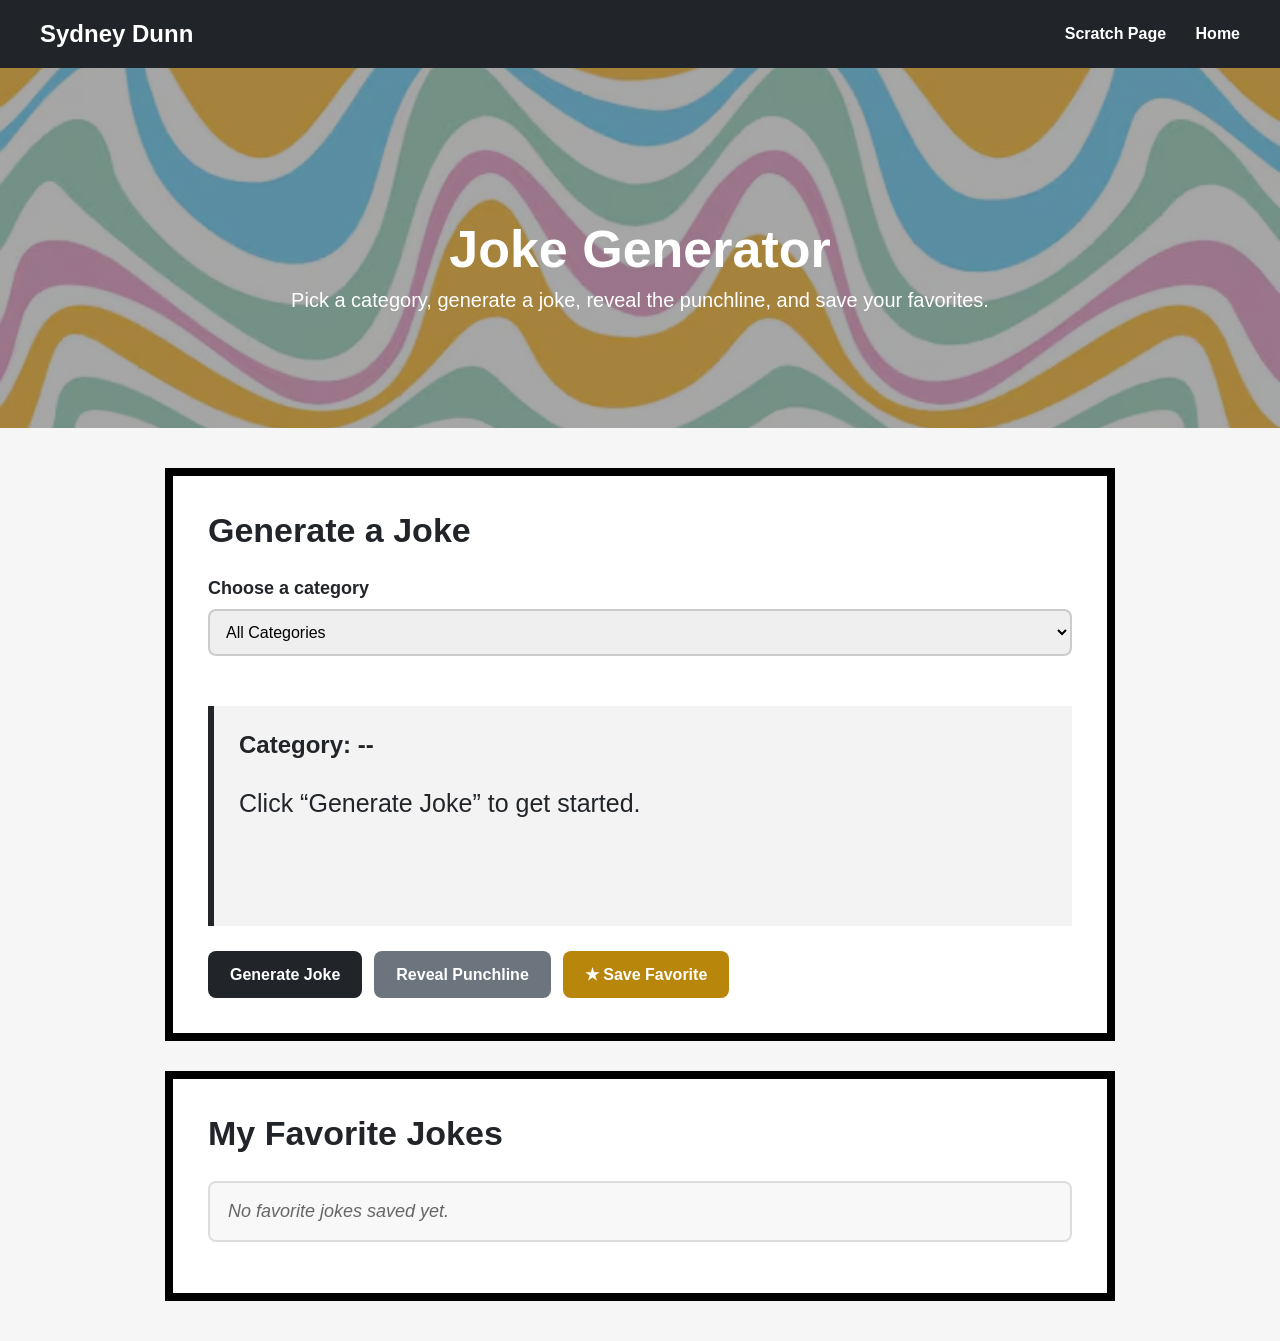
<file: app.html>
<!DOCTYPE html>
<html lang="en">
<head>
    <meta charset="UTF-8">
    <meta name="viewport" content="width=device-width, initial-scale=1.0">
    <title>Joke Generator | Sydney Dunn</title>
    <style>
        body {
            margin: 0;
            font-family: 'Open Sans', Arial, sans-serif;
            background-color: #f6f6f6;
            color: #212529;
        }

        .top-bar {
            display: flex;
            justify-content: space-between;
            align-items: center;
            background-color: #212529;
            padding: 20px 40px;
        }

        .title {
            color: white;
            font-size: 24px;
            font-weight: 700;
        }

        .nav-links a {
            color: white;
            text-decoration: none;
            margin-left: 25px;
            font-weight: 600;
        }

        .nav-links a:hover {
            text-decoration: underline;
        }

        .hero {
            background-image: linear-gradient(rgba(0, 0, 0, 0.35), rgba(0, 0, 0, 0.35)), url("assets/img/joke.jpg");
            background-size: cover;
            background-position: center 20%;
            height: 320px;
            display: flex;
            justify-content: center;
            align-items: center;
            text-align: center;
            color: white;
            padding: 20px;
        }

        .hero h1 {
            font-size: 52px;
            margin-bottom: 10px;
        }

        .hero p {
            font-size: 20px;
            margin: 0;
        }

        .container {
            width: 90%;
            max-width: 950px;
            margin: 40px auto;
        }

        .card {
            background-color: white;
            border: 8px solid black;
            padding: 35px;
            box-sizing: border-box;
            margin-bottom: 30px;
        }

        h2 {
            margin-top: 0;
            font-size: 34px;
        }

        label {
            display: block;
            font-weight: 700;
            margin-bottom: 10px;
            font-size: 18px;
        }

        select {
            width: 100%;
            padding: 12px;
            font-size: 16px;
            border: 2px solid #cccccc;
            border-radius: 8px;
            margin-bottom: 25px;
            box-sizing: border-box;
        }

        .joke-box {
            background-color: #f3f3f3;
            border-left: 6px solid #212529;
            padding: 25px;
            margin: 25px 0;
            min-height: 170px;
        }

        .joke-box h3 {
            margin-top: 0;
            font-size: 24px;
        }

        .setup {
            font-size: 25px;
            line-height: 1.6;
            margin-bottom: 20px;
        }

        .punchline {
            font-size: 23px;
            line-height: 1.6;
            color: #343a40;
            font-weight: 700;
            display: none;
        }

        .button-row {
            display: flex;
            flex-wrap: wrap;
            gap: 12px;
        }

        button {
            background-color: #212529;
            color: white;
            border: none;
            padding: 14px 22px;
            font-size: 16px;
            font-weight: 700;
            border-radius: 8px;
            cursor: pointer;
        }

        button:hover {
            background-color: #343a40;
        }

        .secondary-button {
            background-color: #6c757d;
        }

        .secondary-button:hover {
            background-color: #5a6268;
        }

        .favorite-button {
            background-color: #b8860b;
        }

        .favorite-button:hover {
            background-color: #9c7309;
        }

        .favorites-list {
            list-style-type: none;
            padding-left: 0;
        }

        .favorites-list li {
            background-color: #f8f8f8;
            border: 2px solid #dddddd;
            border-radius: 8px;
            padding: 18px;
            margin-bottom: 15px;
        }

        .favorite-category {
            display: inline-block;
            font-size: 14px;
            font-weight: 700;
            background-color: #212529;
            color: white;
            padding: 6px 10px;
            border-radius: 20px;
            margin-bottom: 10px;
        }

        .favorite-setup {
            font-size: 19px;
            margin-bottom: 8px;
        }

        .favorite-punchline {
            font-size: 18px;
            font-weight: 700;
            color: #343a40;
            margin-bottom: 12px;
        }

        .empty-message {
            color: #666666;
            font-style: italic;
            font-size: 18px;
        }

        .footer-note {
            margin-top: 20px;
            color: #555;
            font-size: 16px;
        }

        @media (max-width: 768px) {
            .top-bar {
                flex-direction: column;
                gap: 12px;
                text-align: center;
            }

            .nav-links a {
                margin: 0 10px;
            }

            .hero h1 {
                font-size: 36px;
            }

            .hero p {
                font-size: 18px;
            }

            .setup,
            .punchline {
                font-size: 20px;
            }

            .button-row {
                flex-direction: column;
            }

            button {
                width: 100%;
            }
        }
    </style>
</head>
<body>
    <div class="top-bar">
        <div class="title">Sydney Dunn</div>

        <div class="nav-links">
            <a href="scratch.html">Scratch Page</a>
            <a href="index.html">Home</a>
        </div>
    </div>

    <div class="hero">
        <div>
            <h1>Joke Generator</h1>
            <p>Pick a category, generate a joke, reveal the punchline, and save your favorites.</p>
        </div>
    </div>

    <div class="container">
        <div class="card">
            <h2>Generate a Joke</h2>

            <label for="category">Choose a category</label>
            <select id="category">
                <option value="all">All Categories</option>
                <option value="school">School</option>
                <option value="sports">Sports</option>
                <option value="animals">Animals</option>
                <option value="food">Food</option>
                <option value="random">Random</option>
            </select>

            <div class="joke-box">
                <h3 id="jokeCategory">Category: --</h3>
                <div class="setup" id="setupText">Click “Generate Joke” to get started.</div>
                <div class="punchline" id="punchlineText">Punchline will appear here.</div>
            </div>

            <div class="button-row">
                <button onclick="generateJoke()">Generate Joke</button>
                <button class="secondary-button" onclick="revealPunchline()">Reveal Punchline</button>
                <button class="favorite-button" onclick="saveFavorite()">★ Save Favorite</button>
            </div>
        </div>

        <div class="card">
            <h2>My Favorite Jokes</h2>
            <ul id="favoritesList" class="favorites-list"></ul>
        </div>
    </div>

    <script>
        const jokes = [
            {
                category: "school",
                setup: "Why did the student eat his homework?",
                punchline: "Because the teacher said it was a piece of cake."
            },
            {
                category: "school",
                setup: "Why was the math book sad?",
                punchline: "Because it had too many problems."
            },
            {
                category: "school",
                setup: "Why did the music teacher need a ladder?",
                punchline: "To reach the high notes."
            },
            {
                category: "sports",
                setup: "Why do soccer players do well in school?",
                punchline: "Because they know how to use their heads."
            },
            {
                category: "sports",
                setup: "Why was the basketball court wet?",
                punchline: "Because the players dribbled all over it."
            },
            {
                category: "sports",
                setup: "Why couldn’t the runner finish the race?",
                punchline: "Because he ran out of time."
            },
            {
                category: "animals",
                setup: "What do you call a fish wearing a bowtie?",
                punchline: "Sofishticated."
            },
            {
                category: "animals",
                setup: "Why don’t oysters donate to charity?",
                punchline: "Because they’re shellfish."
            },
            {
                category: "animals",
                setup: "What do you call an alligator in a vest?",
                punchline: "An investigator."
            },
            {
                category: "food",
                setup: "What do you call fake spaghetti?",
                punchline: "An impasta."
            },
            {
                category: "food",
                setup: "Why did the tomato turn red?",
                punchline: "Because it saw the salad dressing."
            },
            {
                category: "food",
                setup: "What did the baby corn say to the mama corn?",
                punchline: "Where’s popcorn?"
            },
            {
                category: "random",
                setup: "Why don’t skeletons fight each other?",
                punchline: "They don’t have the guts."
            },
            {
                category: "random",
                setup: "What did one wall say to the other wall?",
                punchline: "I’ll meet you at the corner."
            },
            {
                category: "random",
                setup: "Why can’t your nose be 12 inches long?",
                punchline: "Because then it would be a foot."
            }
        ];

        let currentJoke = null;

        function formatCategory(category) {
            return category.charAt(0).toUpperCase() + category.slice(1);
        }

        function generateJoke() {
            const selectedCategory = document.getElementById("category").value;

            let filteredJokes;
            if (selectedCategory === "all") {
                filteredJokes = jokes;
            } else {
                filteredJokes = jokes.filter(joke => joke.category === selectedCategory);
            }

            const randomIndex = Math.floor(Math.random() * filteredJokes.length);
            currentJoke = filteredJokes[randomIndex];

            document.getElementById("jokeCategory").textContent = "Category: " + formatCategory(currentJoke.category);
            document.getElementById("setupText").textContent = currentJoke.setup;

            const punchline = document.getElementById("punchlineText");
            punchline.textContent = currentJoke.punchline;
            punchline.style.display = "none";
        }

        function revealPunchline() {
            if (!currentJoke) {
                alert("Generate a joke first.");
                return;
            }

            document.getElementById("punchlineText").style.display = "block";
        }

        function saveFavorite() {
            if (!currentJoke) {
                alert("Generate a joke first.");
                return;
            }

            let favorites = JSON.parse(localStorage.getItem("favoriteJokes")) || [];

            const alreadySaved = favorites.some(joke =>
                joke.setup === currentJoke.setup && joke.punchline === currentJoke.punchline
            );

            if (!alreadySaved) {
                favorites.push(currentJoke);
                localStorage.setItem("favoriteJokes", JSON.stringify(favorites));
            }

            renderFavorites();
        }

        function removeFavorite(index) {
            let favorites = JSON.parse(localStorage.getItem("favoriteJokes")) || [];
            favorites.splice(index, 1);
            localStorage.setItem("favoriteJokes", JSON.stringify(favorites));
            renderFavorites();
        }

        function renderFavorites() {
            const favorites = JSON.parse(localStorage.getItem("favoriteJokes")) || [];
            const favoritesList = document.getElementById("favoritesList");

            favoritesList.innerHTML = "";

            if (favorites.length === 0) {
                favoritesList.innerHTML = '<li class="empty-message">No favorite jokes saved yet.</li>';
                return;
            }

            favorites.forEach((joke, index) => {
                const listItem = document.createElement("li");
                listItem.innerHTML = `
                    <div class="favorite-category">${formatCategory(joke.category)}</div>
                    <div class="favorite-setup">${joke.setup}</div>
                    <div class="favorite-punchline">${joke.punchline}</div>
                    <button onclick="removeFavorite(${index})">Remove</button>
                `;
                favoritesList.appendChild(listItem);
            });
        }

        renderFavorites();
    </script>
</body>
</html>
</file>
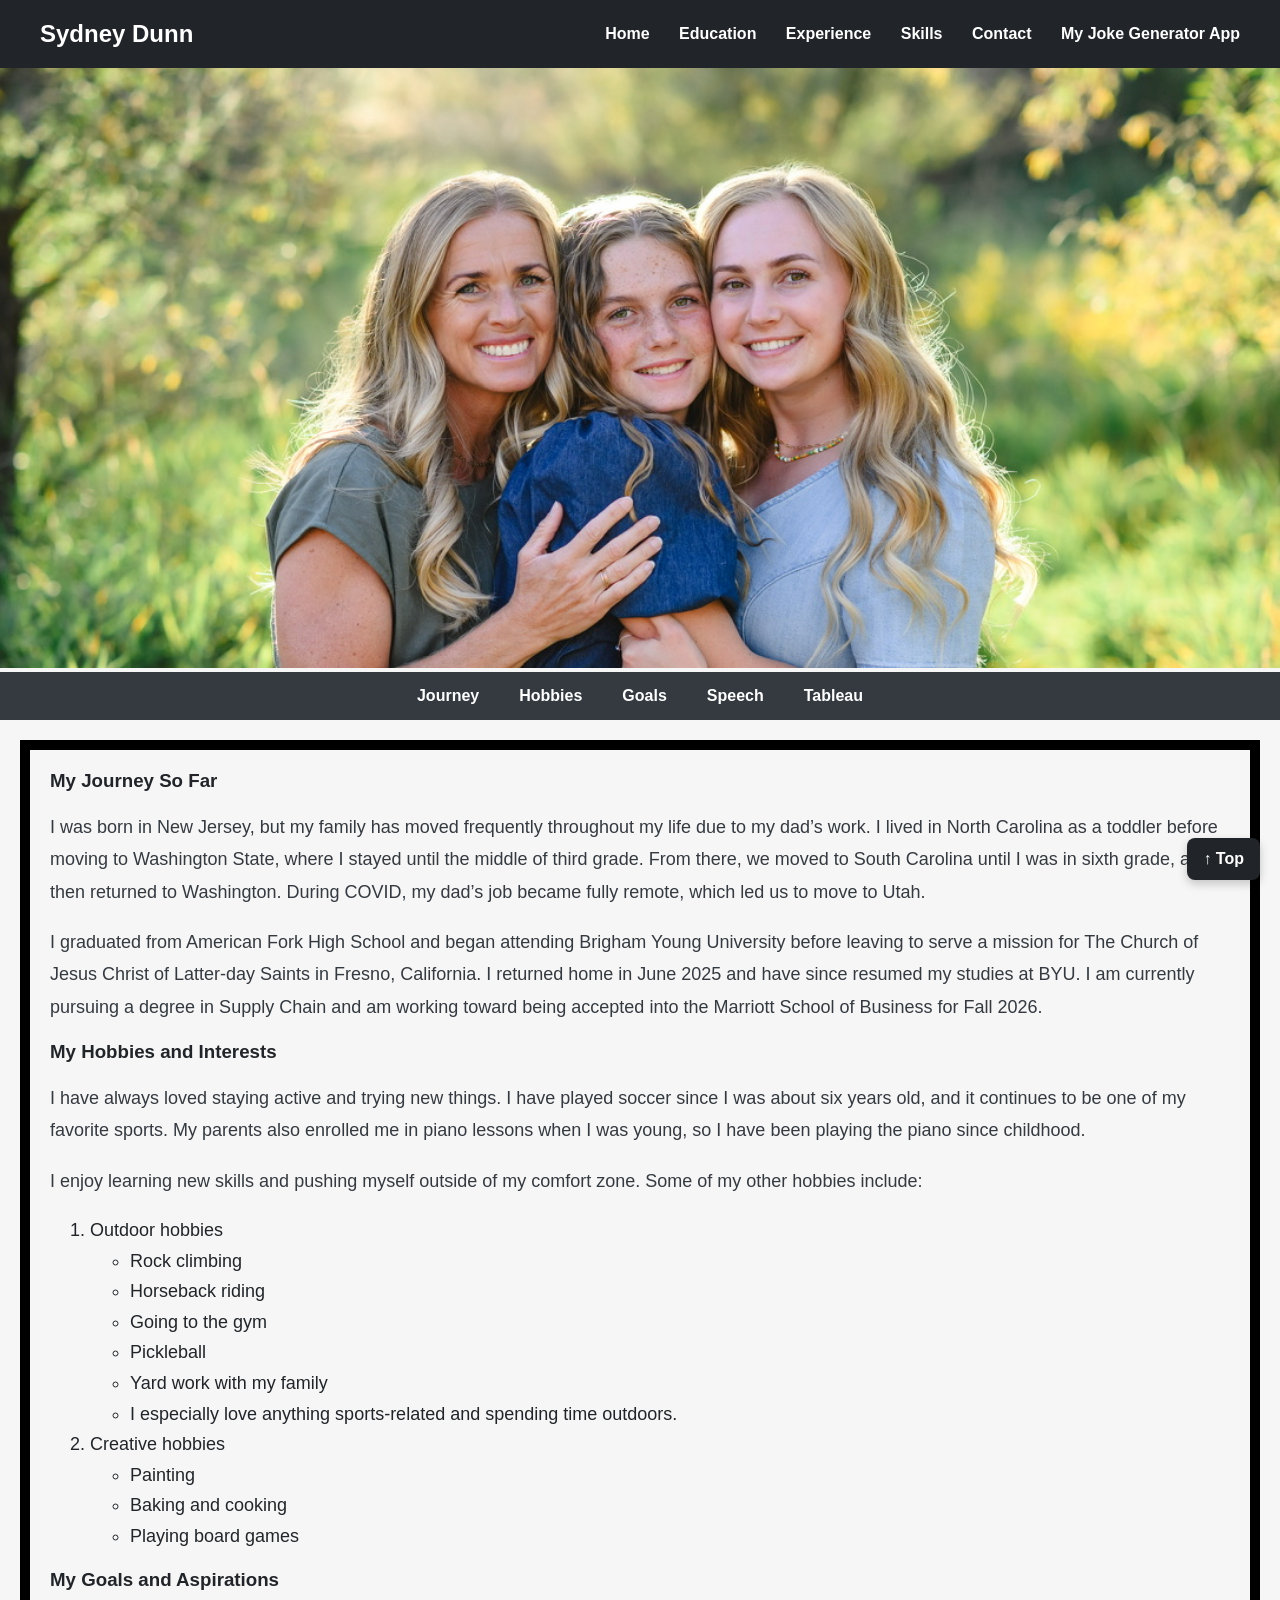
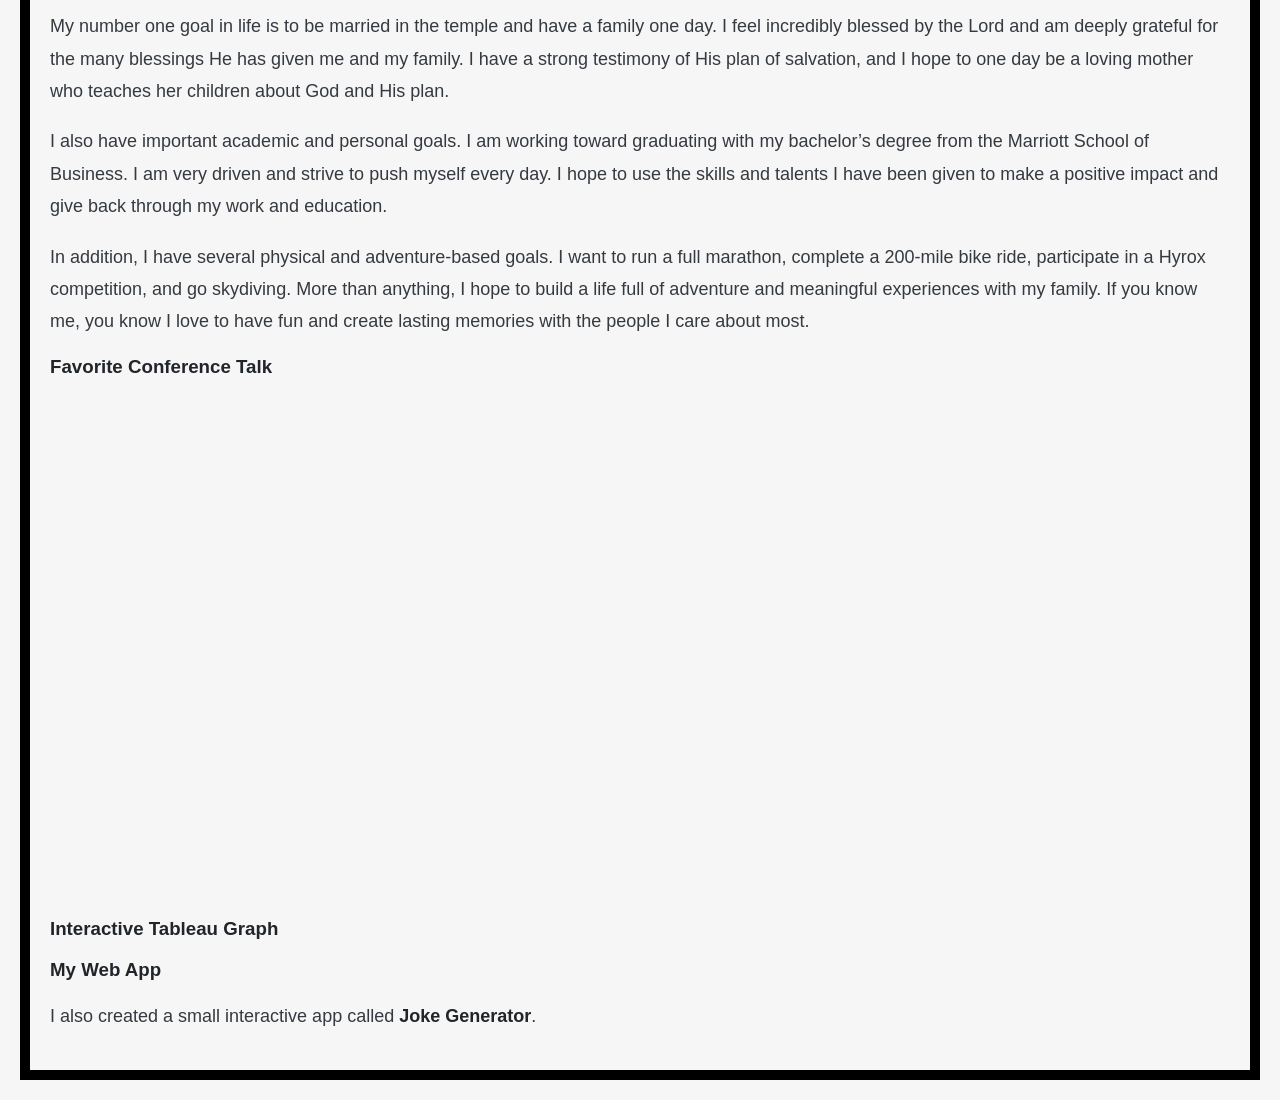
<file: scratch.html>
<!DOCTYPE html>
<html lang="en">
<head>
    <meta charset="UTF-8">
    <meta name="viewport" content="width=device-width, initial-scale=1.0">
    <title>My Story | Sydney Dunn</title>
    <link rel="stylesheet" href="css/scratch.css">
</head>
<body id="top">
    <div class="top-bar">
    <div class="title">Sydney Dunn</div>

        <div class="nav-links">
            <a href="index.html">Home</a>
            <a href="education.html">Education</a>
            <a href="experience.html">Experience</a>
            <a href="skills.html">Skills</a>
            <a href="contact.html">Contact</a>
            <a href="app.html">My Joke Generator App</a>
        </div>
    </div>
    <div class="hero-image">
        <img src="assets/img/squid.jpeg" alt="My life photo">
    </div>
    <div class="section-nav">
        <a href="#journey">Journey</a>
        <a href="#hobbies">Hobbies</a>
        <a href="#goals">Goals</a>
        <a href="#talk">Speech</a>
        <a href="#tableau">Tableau</a>
    </div>
    <div class="box">
        <h3 id="journey">My Journey So Far</h3>
            <p>I was born in New Jersey, but my family has moved frequently 
                throughout my life due to my dad’s work. I lived in North 
                Carolina as a toddler before moving to Washington State, 
                where I stayed until the middle of third grade. From there, 
                we moved to South Carolina until I was in sixth grade, and 
                then returned to Washington. During COVID, my dad’s job became 
                fully remote, which led us to move to Utah.
            </p>
            <p>I graduated from American Fork High School and began attending 
                Brigham Young University before leaving to serve a mission for 
                The Church of Jesus Christ of Latter-day Saints in Fresno, 
                California. I returned home in June 2025 and have since resumed 
                my studies at BYU. I am currently pursuing a degree in Supply 
                Chain and am working toward being accepted into the Marriott 
                School of Business for Fall 2026.
            </p>
        <h3 id="hobbies">My Hobbies and Interests</h3>
            <p>I have always loved staying active and trying new things. 
                I have played soccer since I was about six years old, and 
                it continues to be one of my favorite sports. My parents 
                also enrolled me in piano lessons when I was young, so I 
                have been playing the piano since childhood.
            </p>
            <p>I enjoy learning new skills and pushing myself outside of 
                my comfort zone. Some of my other hobbies include:
                <ol>
                    <li>Outdoor hobbies
                        <ul>
                            <li>Rock climbing</li>
                            <li>Horseback riding</li>
                            <li>Going to the gym</li>
                            <li>Pickleball</li>
                            <li>Yard work with my family</li>
                            <li>I especially love anything sports-related and spending 
                                time outdoors.</li>
                        </ul>
                    </li>
                    <li>Creative hobbies
                        <ul>
                            <li>Painting</li>
                            <li>Baking and cooking</li>
                            <li>Playing board games</li>
                        </ul>
                    </li>
                </ol>
            </p>
        <h3 id="goals">My Goals and Aspirations</h3>
            <p>My number one goal in life is to be married in the temple and 
                have a family one day. I feel incredibly blessed by the Lord 
                and am deeply grateful for the many blessings He has given me 
                and my family. I have a strong testimony of His plan of 
                salvation, and I hope to one day be a loving mother who teaches 
                her children about God and His plan.
            </p>
            <p>I also have important academic and personal goals. I am working 
                toward graduating with my bachelor’s degree from the Marriott 
                School of Business. I am very driven and strive to push myself 
                every day. I hope to use the skills and talents I have been 
                given to make a positive impact and give back through my work 
                and education.
            </p>
            <p>In addition, I have several physical and adventure-based goals. 
                I want to run a full marathon, complete a 200-mile bike ride, 
                participate in a Hyrox competition, and go skydiving. More than 
                anything, I hope to build a life full of adventure and meaningful 
                experiences with my family. If you know me, you know I love to 
                have fun and create lasting memories with the people I care 
                about most.
            </p>
        <h3 id="talk">Favorite Conference Talk</h3>
            <div>
                <iframe
                    width="100%"
                    height="500"
                    src="https://www.youtube.com/embed/VSZCmX3N_xQ"
                    title="YouTube video player"
                    frameborder="0"
                    allow="accelerometer; autoplay; clipboard-write; encrypted-media; gyroscope; picture-in-picture; web-share"
                    referrerpolicy="strict-origin-when-cross-origin"
                    allowfullscreen>
                </iframe>
            </div>
            <div><br>
        <div>
            <h3 id="tableau">Interactive Tableau Graph</h3>

            <div class="tableau-container">
                <div class="tableauPlaceholder" id="viz1775781078797" style="position: relative;">
                    <noscript>
                        <a href="#">
                            <img
                                alt="Dashboard 1"
                                src="https://public.tableau.com/static/images/co/countrymusictaste/Dashboard1/1_rss.png"
                                style="border: none;"
                            />
                        </a>
                    </noscript>

                    <object class="tableauViz" style="display: none;">
                        <param name="host_url" value="https%3A%2F%2Fpublic.tableau.com%2F" />
                        <param name="embed_code_version" value="3" />
                        <param name="site_root" value="" />
                        <param name="name" value="countrymusictaste/Dashboard1" />
                        <param name="tabs" value="no" />
                        <param name="toolbar" value="yes" />
                        <param name="static_image" value="https://public.tableau.com/static/images/co/countrymusictaste/Dashboard1/1.png" />
                        <param name="animate_transition" value="yes" />
                        <param name="display_static_image" value="yes" />
                        <param name="display_spinner" value="yes" />
                        <param name="display_overlay" value="yes" />
                        <param name="display_count" value="yes" />
                        <param name="language" value="en-US" />
                    </object>
                </div>
            </div>

            <script type="text/javascript">
                var divElement = document.getElementById("viz1775781078797");
                var vizElement = divElement.getElementsByTagName("object")[0];

                vizElement.style.width = "100%";
                vizElement.style.height = "950px";

                var scriptElement = document.createElement("script");
                scriptElement.src = "https://public.tableau.com/javascripts/api/viz_v1.js";
                vizElement.parentNode.insertBefore(scriptElement, vizElement);
            </script>
        </div>
        <div>
            <h3>My Web App</h3>
            <p>
                I also created a small interactive app called
                <a href="app.html">Joke Generator</a>.
            </p>
        </div>

    <a href="#top" class="back-to-top">↑ Top</a>
</body>
</html>
</file>
<file: css/scratch.css>
.box {
    border: 10px solid black;   /* creates the border */
    padding: 20px;             /* space inside the border */
    margin: 20px;              /* space outside the border */
}

body {
    margin: 0;
    padding: 0;
    background-color: #f6f6f6;
    color: #212529;
    font-family: 'Open Sans', Arial, sans-serif;
}

h1, h2, h3, h4, h5, h6 {
    font-family: 'Open Sans', Arial, sans-serif;
    font-weight: 800;
    color: #212529;
    margin-top: 0;
}

p {
    font-family: 'Open Sans', Arial, sans-serif;
    font-size: 18px;
    line-height: 1.8;
    color: #343a40;
}

a {
    font-family: 'Open Sans', Arial, sans-serif;
    color: #212529;
    text-decoration: none;
    font-weight: 700;
}

a:hover {
    text-decoration: underline;
}

.top-bar {
    display: flex;                  /* puts items in a row */
    justify-content: space-between; /* pushes left & right apart */
    align-items: center;

    background-color: #212529;      /* dark bar like your site */
    padding: 20px 40px;
}

.title {
    color: white;
    font-size: 24px;
    font-weight: 700;
}

.nav-links a {
    color: white;
    text-decoration: none;
    margin-left: 25px;
    font-weight: 600;
}

.nav-links a:hover {
    text-decoration: underline;
}

.hero-image img {
    width: 100%;
    height: 600px;
    object-fit: cover;
    object-position: top;
}

ol, ul, li {
    font-family: 'Open Sans', Arial, sans-serif;
    font-size: 18px;
    line-height: 1.7;
}

.section-nav {
    display: flex;
    justify-content: center;
    gap: 40px;

    background-color: #343a40;  /* slightly lighter than top bar */
    padding: 15px;
}

.section-nav a {
    color: white;
    text-decoration: none;
    font-weight: 600;
}

.section-nav a:hover {
    text-decoration: underline;
}

.back-to-top {
    position: fixed;
    bottom: 20px;
    right: 20px;

    background-color: #212529;
    color: white;

    padding: 12px 16px;
    border-radius: 8px;

    text-decoration: none;
    font-weight: 600;

    box-shadow: 0 4px 10px rgba(0,0,0,0.2);
}

.back-to-top:hover {
    background-color: #343a40;
}

.tableau-container {
    width: 100%;
    overflow-x: auto;
}

.tableauPlaceholder {
    width: 100%;
    min-width: 1100px;
}

.tableauViz {
    width: 100%;
    border: 3px solid #e5e5e5;
    border-radius: 10px;
    display: block;
}
</file>
